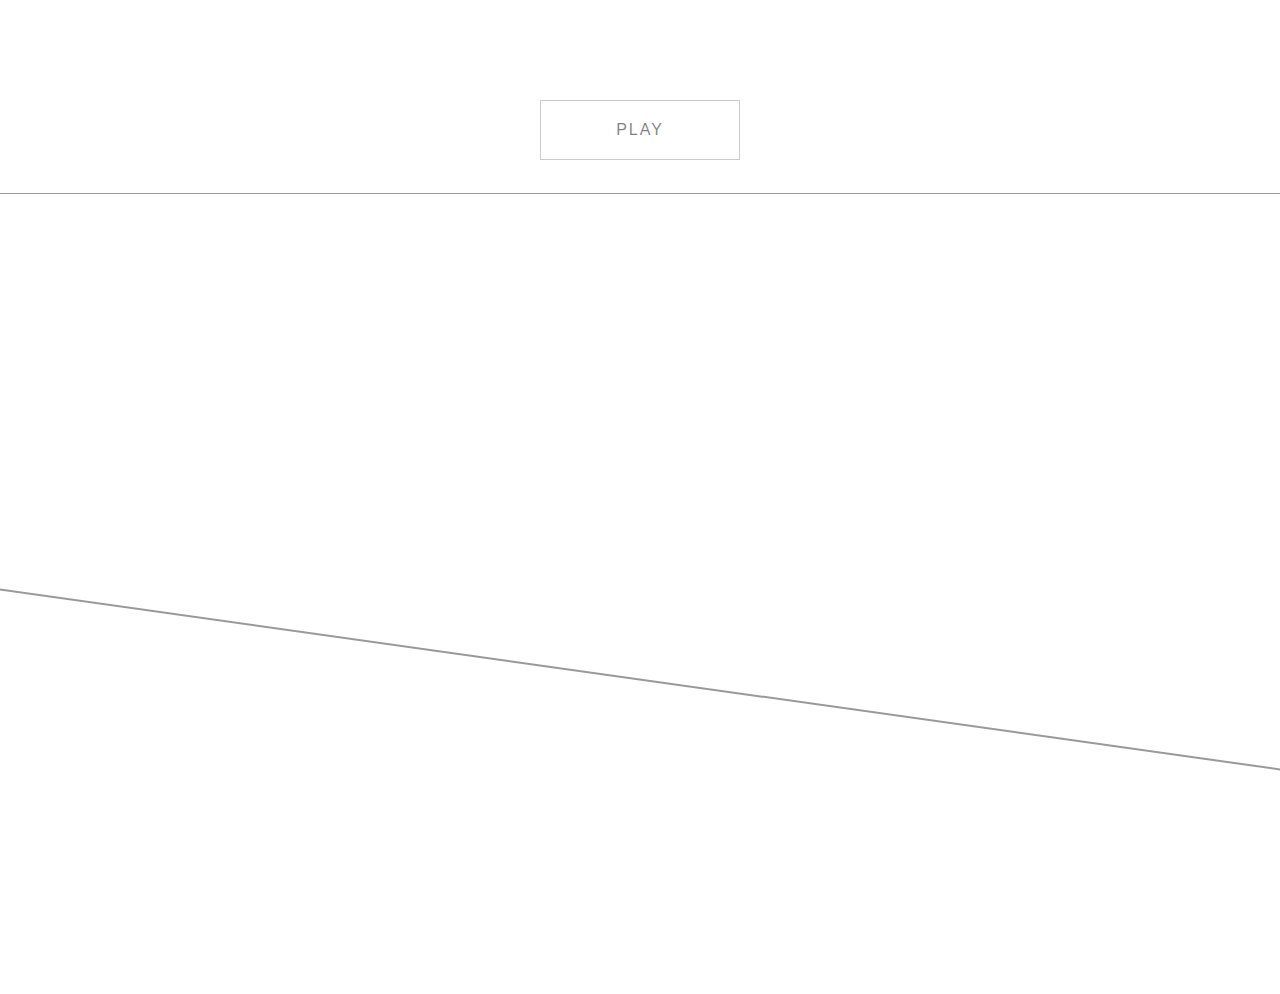
<file: volume2/cs-kamei/index.html>
<!DOCTYPE html>
<html lang="ja">
<head>
    <meta charset="UTF-8">
    <meta http-equiv="X-UA-Compatible" content="IE=edge">
    <meta name="viewport" content="width=device-width">

    <title>エンジニア大喜利 第2回 かめい</title>

    <link rel="stylesheet" href="anim.css">
    <link rel="stylesheet" href="style.css">
</head>
<body>

    <input type="checkbox" name="button" id="button">
    <label class="button" for="button"><span></span></label>
    <div>
        <ul>
            <li>5</li>
            <li>4</li>
            <li>3</li>
            <li>2</li>
            <li>1</li>
        </ul>
    </div>
</body>
</html>
</file>
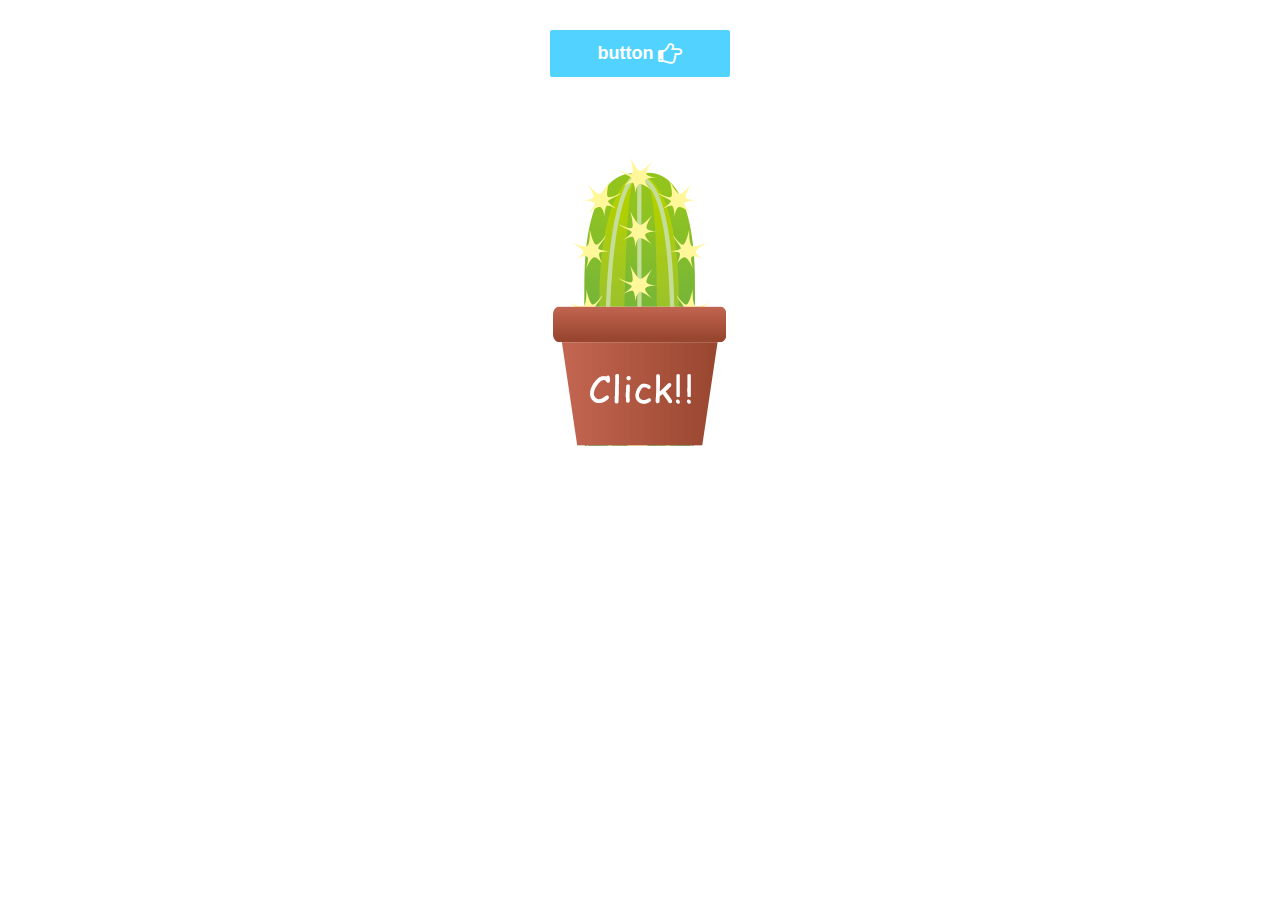
<file: volume2/kawahara/index.html>
<!DOCTYPE html>
<html lang="ja">
<head>
<meta charset="UTF-8">
<meta http-equiv="X-UA-Compatible" content="IE=Edge" />
<title>ボタン</title>
<link rel="stylesheet" href="css/style.css">
<link rel="stylesheet" href="https://maxcdn.bootstrapcdn.com/font-awesome/4.7.0/css/font-awesome.min.css">
</head>

<body>

<a href="#" class="btn2">button <i class="fa fa-hand-o-right fa-lg"></i></a>

<a href="#" class="btn1">
<span><img src="img/img01.png" alt="" class="img1"></span>
<img src="img/img02.png" alt="" class="img2">
</a>

</body>
</html>
</file>
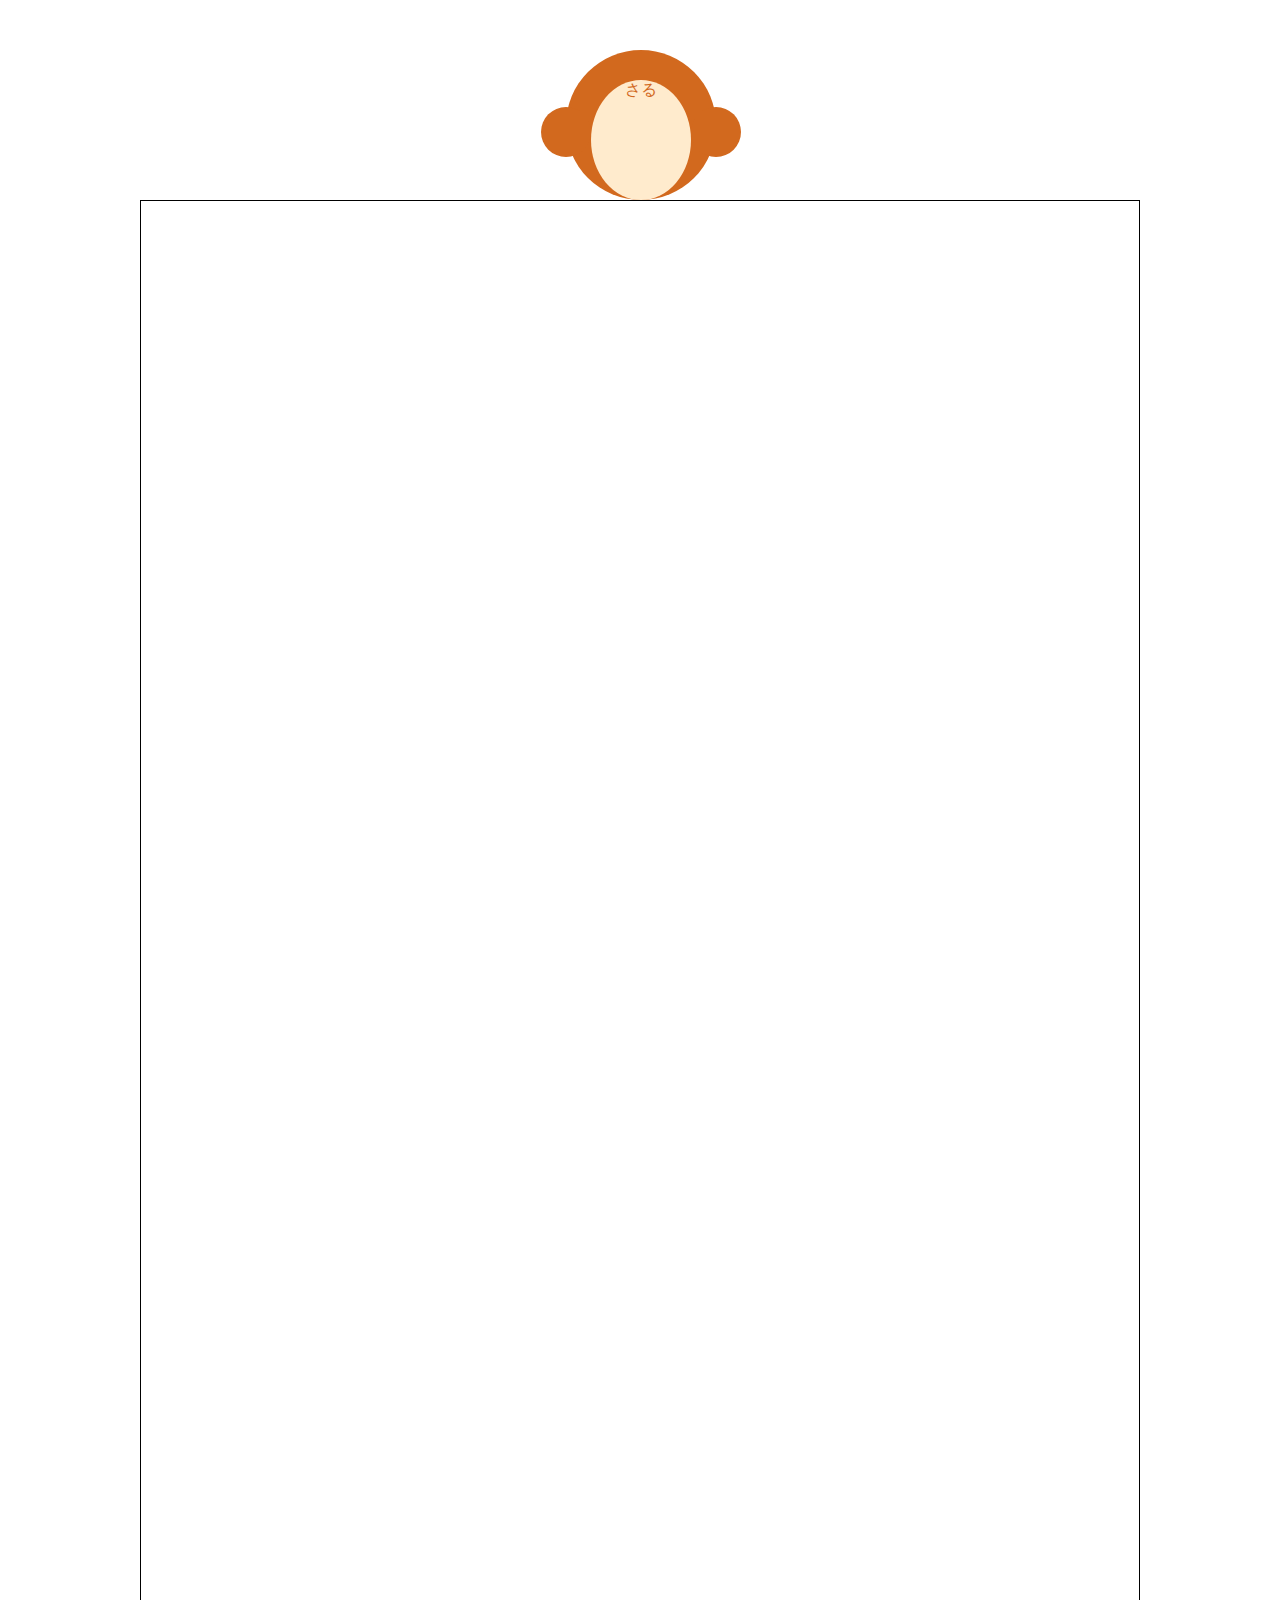
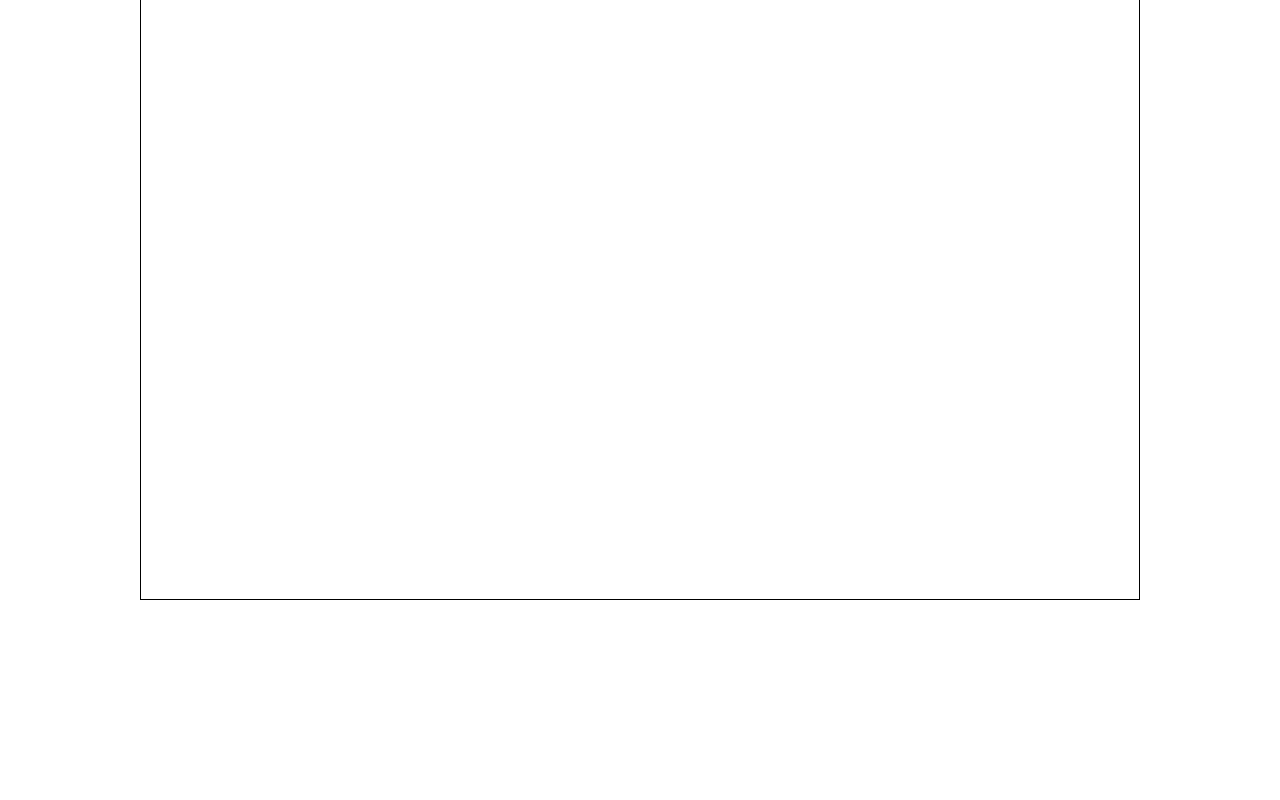
<file: volume2/ku-tanaka/btn.html>
<!DOCTYPE html>
<html>
<head>
	<title>ボタン</title>
	<link rel="stylesheet" href="assets/css/style.css">
	<script type="text/javascript" src="assets/js/jquery-3.2.0.min.js"></script>
	<script type="text/javascript" src="assets/js/jquery.easing.js"></script>
	<script type="text/javascript" src="assets/js/monkey.js"></script>
</head>
<body>
<div class="btn_box">
	<div class="monkey">
		<span class="face">さる</span>
	</div>
</div>
</body>
</html>
</file>
<file: volume2/cs-kamei/anim.css>
@charset 'UTF-8';

@keyframes lidown {
    from {
        -webkit-transform: rotate(-8deg);
        transform: rotate(-8deg);
        bottom: 320px;
        left: 0;
    }
    5% {
        -webkit-transform: rotate(-8deg);
        transform: rotate(-8deg);
        bottom: 0;
        left: 0;
    }
    7% {
        -webkit-transform: rotate(-8deg);
        transform: rotate(-8deg);
        bottom: 0;
        left: 0;
    }
    100% {
        -webkit-transform: rotate(1620deg);
        transform: rotate(1620deg);
        bottom: 0;
        left: 100%;
    }
}
@keyframes liup {
    from {
        -webkit-transform: rotate(1620deg);
        transform: rotate(1620deg);
        bottom: 0;
        left: 100%;
    }
    97% {
        -webkit-transform: rotate(-8deg);
        transform: rotate(-8deg);
        bottom: 0;
        left: 0;
    }
    95% {
        -webkit-transform: rotate(-8deg);
        transform: rotate(-8deg);
        bottom: 0;
        left: 0;
    }
    100% {
        -webkit-transform: rotate(-8deg);
        transform: rotate(-8deg);
        bottom: 320px;
        left: 0;
    }
}
</file>
<file: volume2/cs-kamei/style.css>
@charset 'UTF-8';

body {
    margin: 0;
    color: #000;
    font-family: Impact, sans-serif;
    /*font-size: 20px;*/
    overflow: hidden;
    line-height: 1;
    padding-top: 100px;
    text-align: center;
}
label {
    display: block;
}
input[type="checkbox"] {
    display: none;
}
.button {
    background-color: rgba(0,0,0, 0);
    border: 1px solid #ccc;
    cursor: pointer;
    display: inline-block;
    height: 58px;
    margin-bottom: 30px;
    position: relative;
    text-align: center;
    width: 198px;
}
.button:after {
    color: rgba(0,0,0, 0.5);
    content: "PLAY";
    font-size: 16px;
    letter-spacing: 2px;
    line-height: 58px;
    height: 100%;
    position: absolute;
    top: 0;
    left: 0;
    transition: all .5s;
    width: 100%;
}
.button:before {
    background-color: #eee;
    content: "";
    height: 100%;
    position: absolute;
    top: 0;
    opacity: 0;
    left: 0;
    -webkit-transform: scale(1.2,1.7);
    transform: scale(1.2, 1.7);
    transition: all .5s;
    width: 100%;
}
.button span:before {
    border: 6px solid transparent;
    border-left: 12px solid #82cddd;
    content: "";
    height: 0;
    left: 45px;
    opacity: 0;
    position: absolute;
    top: 22px;
    transition: all .5s;
    width: 0;
    z-index: 10;
}
.button:hover:before {
    -webkit-transform: scale(1);
    transform: scale(1);
    opacity: 1;
}
.button:hover span:before {
    left: 55px;
    opacity: 1;
}
div {
    border-top: 1px solid #999;
    overflow: hidden;
    height: 800px;
}
ul {
    list-style: none;
    border-bottom: 2px solid #999;
    position: relative;
    margin: 0 auto;
    overflow: hidden;
    padding: 0;
    -webkit-transform: rotate(8deg);
    transform: rotate(8deg);
    height: 500px;
    width: 120%;
}
ul li {
    bottom: 500px;
    border-radius: 80px;
    color: #82cddd;
    height: 160px;
    font-size: 28px;
    left: 0;
    line-height: 160px;
    position: absolute;
    text-align: center;
    width: 160px;
}
ul li:first-child {
    background-color: #000;
}
ul li:nth-child(2) {
    background-color: #222;
}
ul li:nth-child(3) {
    background-color: #444;
}
ul li:nth-child(4) {
    background-color: #666;
    color: #59c5de;
}
ul li:nth-child(5) {
    background-color: #888;
    color: #59c5de;
}
#button:checked + .button:before {
    opacity: 0;
}
#button:checked + .button:after {
    background-color: #82cddd;
    color: rgba(255,255,255, 1);
    content: "RESET";
    -webkit-transform: rotateX(-360deg);
    transform: rotateX(-360deg);
}#button:checked + .button span:before {
    border-left-color: rgba(255,255,255, 1);
}
#button:checked ~ div ul li:first-child {
    animation: lidown 2s ease-in 2.5s 1 forwards;
}
#button:checked ~ div ul li:nth-child(2) {
    animation: lidown 2s ease-in 2s 1 forwards;
}
#button:checked ~ div ul li:nth-child(3) {
    animation: lidown 2s ease-in 1.5s 1 forwards;
}
#button:checked ~ div ul li:nth-child(4) {
    animation: lidown 2s ease-in 1s 1 forwards;
}
#button:checked ~ div ul li:nth-child(5) {
    animation: lidown 2s ease-in .5s 1 forwards;
}
</file>
<file: volume2/kawahara/css/style.css>
@charset "UTF-8";


body {
	font-size: 18px;	
	font-weight: bold;
	font-family:"ヒラギノ角ゴ Pro W3", "Hiragino Kaku Gothic Pro", "メイリオ", Meiryo, sans-serif;
	text-align: center;
}
*, *::before, *::after {
    box-sizing: border-box;
}
a {
	display: block;
	margin: 30px auto;
	text-decoration: none;
}

/*---------------------------------------------------*/
.btn1 {
	overflow: hidden;
	position: relative;
	width: 174px;
	height: 339px;
}
.btn1 .img2 {
	position: absolute;
	bottom:0;
	left:0;
}
.btn1 span {
	display: inline-block;
	transform: translateY(50px);
	-webkit-transform: translateY(50px);
	transition-duration: 0.2s;
	-webkit-transition-duration: 0.2s;
	transition-property: transform;
	-webkit-transition-property: transform;
}
.btn1:hover span {
	transform: translateY(0);
	-webkit-transform: translateY(0);
}
.btn1 .img1 {
	animation: shake 3s infinite ease-in-out;
}
.btn1:hover .img1 {
	animation-play-state: paused;
}
@keyframes shake {
	0% { transform: translate(0px, 0px) rotate(0deg); }
	2% { transform: translate(1px, 1px) rotate(0.5deg); }
	4% { transform: translate(1px, 1px) rotate(0.5deg); }
	6% { transform: translate(1px, 1px) rotate(0.5deg); }
	8% { transform: translate(0px, 0px) rotate(0.5deg); }
	10% { transform: translate(0px, 1px) rotate(0.5deg); }
	12% { transform: translate(0px, 1px) rotate(0.5deg); }
	14% { transform: translate(1px, 0px) rotate(0.5deg); }
	16% { transform: translate(1px, 0px) rotate(0.5deg); }
	18% { transform: translate(1px, 0px) rotate(0.5deg); }
	20% { transform: translate(1px, 1px) rotate(0.5deg); }
	22% { transform: translate(0px, 1px) rotate(0.5deg); }
	24% { transform: translate(0px, 1px) rotate(0.5deg); }
	26% { transform: translate(1px, 0px) rotate(0.5deg); }
	28% { transform: translate(1px, 1px) rotate(0.5deg); }
	30% { transform: translate(0px, 0px) rotate(0.5deg); }
	32% { transform: translate(1px, 0px) rotate(0.5deg); }
	34% { transform: translate(0px, 1px) rotate(0.5deg); }
	36% { transform: translate(0px, 1px) rotate(0.5deg); }
	38% { transform: translate(1px, 1px) rotate(0.5deg); }
	40% { transform: translate(0px, 0px) rotate(0.5deg); }
	42% { transform: translate(0px, 1px) rotate(0.5deg); }
	44% { transform: translate(0px, 1px) rotate(0.5deg); }
	46% { transform: translate(0px, 1px) rotate(0.5deg); }
	48% { transform: translate(0px, 1px) rotate(0.5deg); }
	50% { transform: translate(1px, 0px) rotate(0.5deg); }
	52% { transform: translate(0px, 0px) rotate(0.5deg); }
	54% { transform: translate(0px, 1px) rotate(0.5deg); }
	56% { transform: translate(1px, 1px) rotate(0.5deg); }
	58% { transform: translate(0px, 0px) rotate(0.5deg); }
	60% { transform: translate(1px, 0px) rotate(0.5deg); }
	62% { transform: translate(1px, 1px) rotate(0.5deg); }
	64% { transform: translate(0px, 0px) rotate(0.5deg); }
	66% { transform: translate(1px, 1px) rotate(0.5deg); }
	68% { transform: translate(0px, 0px) rotate(0.5deg); }
	70% { transform: translate(0px, 0px) rotate(0.5deg); }
	72% { transform: translate(0px, 1px) rotate(0.5deg); }
	74% { transform: translate(0px, 0px) rotate(0.5deg); }
	76% { transform: translate(1px, 1px) rotate(0.5deg); }
	78% { transform: translate(1px, 1px) rotate(0.5deg); }
	80% { transform: translate(1px, 1px) rotate(0.5deg); }
	82% { transform: translate(1px, 1px) rotate(0.5deg); }
	84% { transform: translate(1px, 0px) rotate(0.5deg); }
	86% { transform: translate(1px, 1px) rotate(0.5deg); }
	88% { transform: translate(0px, 0px) rotate(0.5deg); }
	90% { transform: translate(1px, 1px) rotate(0.5deg); }
	92% { transform: translate(0px, 1px) rotate(0.5deg); }
	94% { transform: translate(1px, 0px) rotate(0.5deg); }
	96% { transform: translate(1px, 0px) rotate(0.5deg); }
	98% { transform: translate(0px, 1px) rotate(0.5deg); }
}


/*---------------------------------------------------*/
.btn2 {
	position: relative;
	z-index: 2;
	overflow: hidden;
	width: 180px;
	padding: 12px 0;
	color: #ffffff;
	background-color: #52d3ff;
	border: 1px solid #52d3ff;
	border-radius: 2px;
	transition: .25s linear;
	-webkit-transition: .25s linear;
}
.btn2:hover {
	color: #52d3ff;
	background-color: #ffffff;
}
.btn2 i {
	-webkit-animation: passing 1.5s linear infinite;
	animation: passing 1.5s linear infinite;
}

@keyframes passing {
  0% {
    -webkit-transform: translateX(0%);
    transform: translateX(0%);
    opacity: 0;
  }

  50% {
    -webkit-transform: translateX(50%);
    transform: translateX(50%);
    opacity: 1;
  }

  100% {
    -webkit-transform: translateX(100%);
    transform: translateX(100%);
    opacity: 0;
  }
}




/*.btn2:before {
	display: block;
	position: absolute;
	z-index: -1;
	left: -30%;
	top: -50%;
	content: "";
	width: 30px;
	height: 100px;
	transform: rotate(30deg);
	-webkit-transform: rotate(30deg);
	background-image: linear-gradient(left, rgba(255,255,255,0) 0%, rgba(255,255,255,1) 50%,rgba(255,255,255,0) 100%);
 	background-image: -webkit-gradient(linear, left bottom, right bottom, color-stop(0%,rgba(255,255,255,0)), color-stop(50%,rgba(255,255,255,1)),color-stop(100%,rgba(255,255,255,0)));
	animation: shiny 3s infinite linear;
	-webkit-animation: shiny 3s infinite linear;
}
@keyframes shiny {
	0% { left: -30%; }
	20% { left: 120%; }
	100% { left: 120%; }
}*/
</file>
<file: volume2/ku-tanaka/assets/css/style.css>
@charset ' UTF-8';

body{
	margin: 0;
	padding: 0;
}
.btn_box{
	box-sizing: border-box;
	width:1000px;
	height: 2000px;
	position: relative;
	border: 1px solid #000;
	margin: 200px auto;
}
.monkey{
	text-align: center;
	cursor: pointer;
	box-sizing: border-box;
	border-radius: 50%;
	-moz-border-radius: 50%;
	-webkit-border-radius: 50%;
	-o-border-radius: 50%;
	-ms-border-radius: 50%;
	color: chocolate;
	background-color: chocolate;
	display: block;
	text-decoration: none;
	width: 150px;
	height: 150px;
	position: absolute;
	top: -151px;
	left: 425px;
	-webkit-transition: 1s;
	transition: 1s;
}
.monkey .face{
	display: block;
	width: 100px;
	height: 120px;
	background-color: #FFEBCD;
	position: absolute;
	bottom: 0;
	right: 25px;
	border-radius: 50%;
	-moz-border-radius: 50%;
	-webkit-border-radius: 50%;
	-o-border-radius: 50%;
	-ms-border-radius: 50%;
	-webkit-transition: 1s;
	transition: 1s;
}
.monkey .face:before,
.monkey .face:after{
	content: "";
	display: block;
	width: 50px;
	height: 50px;
	background-color: chocolate;
	border-radius: 50%;
	-moz-border-radius: 50%;
	-webkit-border-radius: 50%;
	-o-border-radius: 50%;
	-ms-border-radius: 50%;
	position: absolute;
	top: 27px;
	-webkit-transition: 1s;
	transition: 1s;
}
.monkey .face:before{
	right: -50px;
}
.monkey .face:after{
	left: -50px;
}
.monkey:hover{
	opacity: 0.8;
	-webkit-transition: 0.5s;
	transition: 0.5s;
}

.monkey a{
	display: block;
	width: 100%;
	height: 100%;
	border-radius: 50%;
	-moz-border-radius: 50%;
	-webkit-border-radius: 50%;
	-o-border-radius: 50%;
	-ms-border-radius: 50%;
	background-color: red;
}
.monkey a:hover{
	opacity: 0.8;
	-webkit-transition: 0.5s;
	transition: 0.5s;
}
a > .face:before
a > .face:after{
	background-color: red !important;
	-webkit-transition: 0;
	transition: 0;
}

.monkey.red{
	background-color: pink;
	color: pink;
	top: 1850px;
	left: 0;
	-webkit-transition: 0.2s;
	transition: 0.2s;
}
.monkey.red .face:before,
.monkey.red .face:after{
	background-color: pink;
	-webkit-transition: 0.2s;
	transition: 0.2s;
}
.monkey.yellow{
	color: yellow;
	background-color: yellow;
	top: 0;
	left: 700px;
	-webkit-transition: 2.0s;
	transition: 2.0s;
}
.monkey.yellow .face:before,
.monkey.yellow .face:after{
	background-color: yellow;
	-webkit-transition: 2.0s;
	transition: 2.0s;
}
.monkey.white{
	color: white;
	background-color: white;
	top: 715px;
	left: 440px;
	-webkit-transition: 0.1s;
	transition: 0.1s;
}
.monkey.white .face{
	background-color: white;
	-webkit-transition: 0.1s;
	transition: 0.1s;
}
.monkey.white .face:before,
.monkey.white .face:after{
	background-color: white;
	-webkit-transition: 0.1s;
	transition: 0.1s;
}
.monkey.white:hover{
	background-color: chocolate;
	color: chocolate;
}
.monkey.white:hover .face{
	background-color: #FFEBCD;
}
.monkey.white:hover .face:before,
.monkey.white:hover .face:after{
	background-color: chocolate;
}
.monkey.black{
	color: #000;
	background-color: #000;
	top: 1850px;
	left: 700px;
}
.monkey.black .face:before,
.monkey.black .face:after{
	background-color: black;
}
.monkey.aqua{
	color: #00ffff;
	background-color: #00ffff;
	top: 79px;
	left: 500px;
	-webkit-transition: 0.8s;
	transition: 0.8s;
}
.monkey.aqua .face:before,
.monkey.aqua .face:after{
	background-color: aqua;
	-webkit-transition: 0.8s;
	transition: 0.8s;
}
.monkey.darkviolet{
	color: #9400d3;
	background-color: #9400d3;
	top: 1510px;
	left: 3px;
	-webkit-transition: 5.0s;
	transition: 5.0s;
}
.monkey.darkviolet .face:before,
.monkey.darkviolet .face:after{
	background-color: darkviolet;
	-webkit-transition: 5.0s;
	transition: 5.0s;
}
.monkey.gold{
	color: #ffd700;
	background-color: #ffd700;
	top: 1600px;
	left: 600px;
}
.monkey.gold .face:before,
.monkey.gold .face:after{
	background-color: gold;
}
.monkey.navy{
	color: #000080;
	background-color: #000080;
	top: 1103px;
	left: 545px;
}
.monkey.navy .face:before,
.monkey.navy .face:after{
	background-color: navy;
}
.monkey.mediumspringgreen{
	color: #00fa9a;
	background-color: #00fa9a;
	top: 999px;
	left: 555px;
	-webkit-transition: 1.0s;
	transition: 1.0s;
}
.monkey.mediumspringgreen .face:before,
.monkey.mediumspringgreen .face:after{
	background-color: mediumspringgreen;
	-webkit-transition: 1.0s;
	transition: 1.0s;
}
.monkey.whitesmoke{
	color: #f5f5f5;
	background-color: #f5f5f5;
	top: 0;
	left: 650px;
}
.monkey.whitesmoke .face:before,
.monkey.whitesmoke .face:after{
	background-color: whitesmoke;
}
</file>
